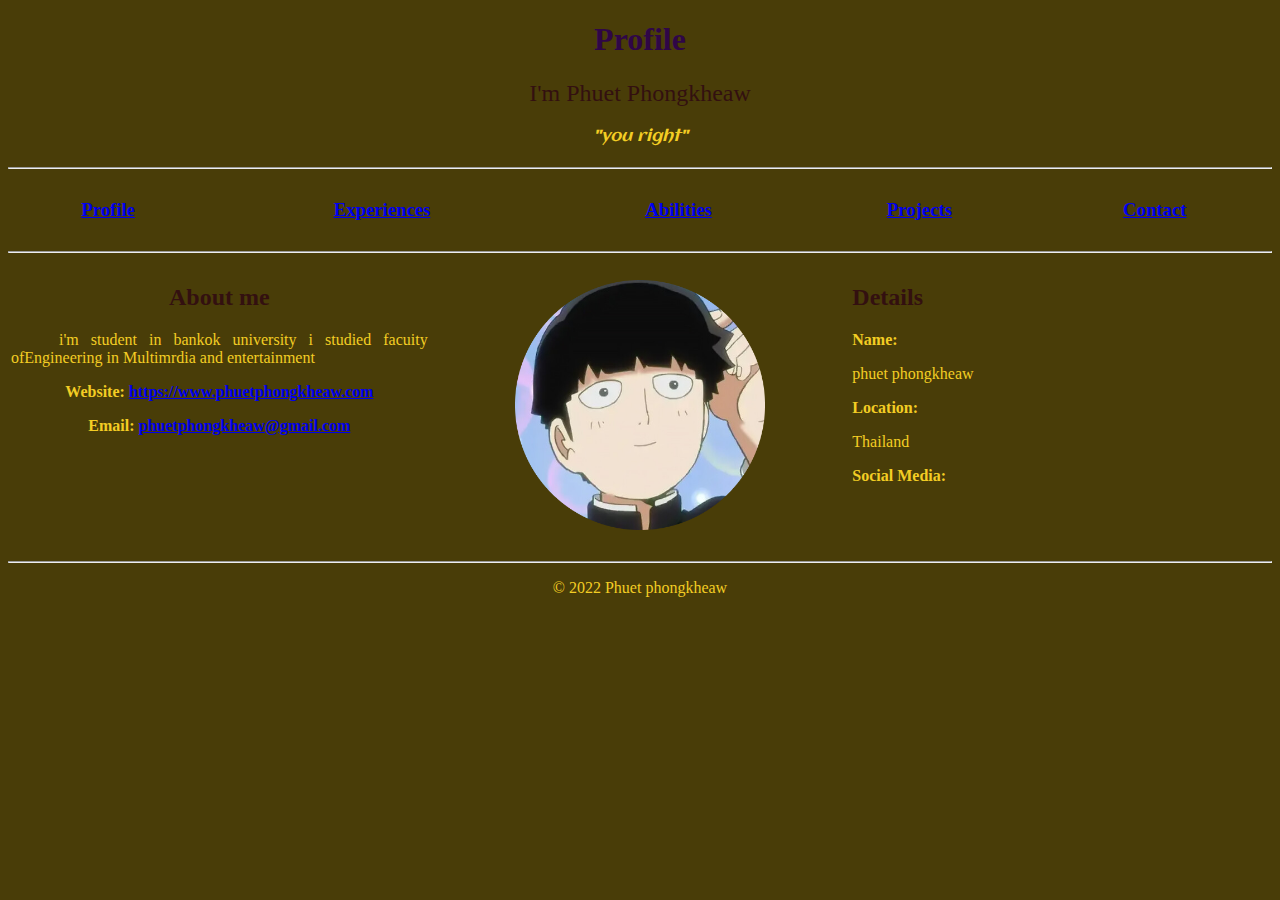
<file: index.html>
<!DOCTYPE html>
<html>

<head>
    <link rel="stylesheet" href="style.css">
    <meta charset="utf-8">
    <title>Phuet Profile Site</title>
    <link href='https://fonts.googleapis.com/css?family=Aclonica'rel='stylesheet'>
    <!--line 7,18: Exeternal Resource Link  
        font-family Ref:https://www.w3schools.com/whatis/tryit.asp?font=Aclonica -->
</head>

<body>
    <!-- Header -->
    <!-- Ref:https://developer.mozilla.org/en-US/docs/Web/CSS/font-family-->
    <h1 style="text-align: center; font-family: cursive;">Profile</h1>
    <h2 style="text-align: center; font-family: cursive; font-weight:normal">
        I'm Phuet Phongkheaw</h2>  
    <h4 style="text-align: center; font-family: Aclonica ; font-weight:normal"><i>
        "you right"</i></h4>    
    <hr>
    <!-- Menu -->
    <table style="width:100%; text-align: center">
        <tr>
            <td>
                <h3><a href="index.html">Profile</a></h3>
            </td>
            <td>
                <h3><a href="experiences.html">Experiences</a></h3>
            </td>
            <td>
                <h3><a href="abilities.html">Abilities</a></h3>
            </td>
            <td>
                <h3><a href="projects.html">Projects</a></h3>
            </td>
            <td>
                <h3><a href="contact.html">Contact</a></h3>
            </td>
        </tr>
    </table>  
    <hr>
    <table>
        <tr>
            <th style="width: 33.33%; vertical-align: top;"><h2 >About me</h2>
                <p style="font-weight:normal; text-align: justify;">&nbsp;&nbsp;&nbsp;
                    i'm student in bankok university i studied facuity ofEngineering in Multimrdia and entertainment
                </p>
                <p>Website: <a href="https://www.youtube.com/watch?v=P2y-C4sQfCc/">https://www.phuetphongkheaw.com</a></p>
                <p>Email: <a href="mailto: phuetphongkheaw@gmail.com">phuetphongkheaw@gmail.com</a></p>
            </th>
            <th style="width: 33.33%; vertical-align: top;">
                <!--Crop Circle Image: https://crop-circle.imageonline.co/-->
                <p><img src="[data-uri]" alt="phuet phongkheaw" style="width: 60%;"></p>
                </th>
                <th style="width: 33.33%; vertical-align: top; text-align: left;"><h2>Details</h2>
                <p>Name:</p>
                    <p style="font-weight:normal;">phuet phongkheaw</p>
                <p>Location:</p>
                    <p style="font-weight:normal;">Thailand</p>
                    <p>Social Media:</p>
                    <!--Reference Social Media Icons-->
                    <link rel="stylesheet" href="https://cdnjs.cloudflare.com/ajax/libs/font-awesome/4.7.0/css/font-awesome.min.css">    
                    <!--Icons Class Reference: https://www.w3schools.com/icons/icons_reference.asp-->
                  
            </th>
        </tr>
    </table>
    <hr>
    <p style="text-align: center;">© 2022 Phuet phongkheaw</p>
</body>
</html>
</file>
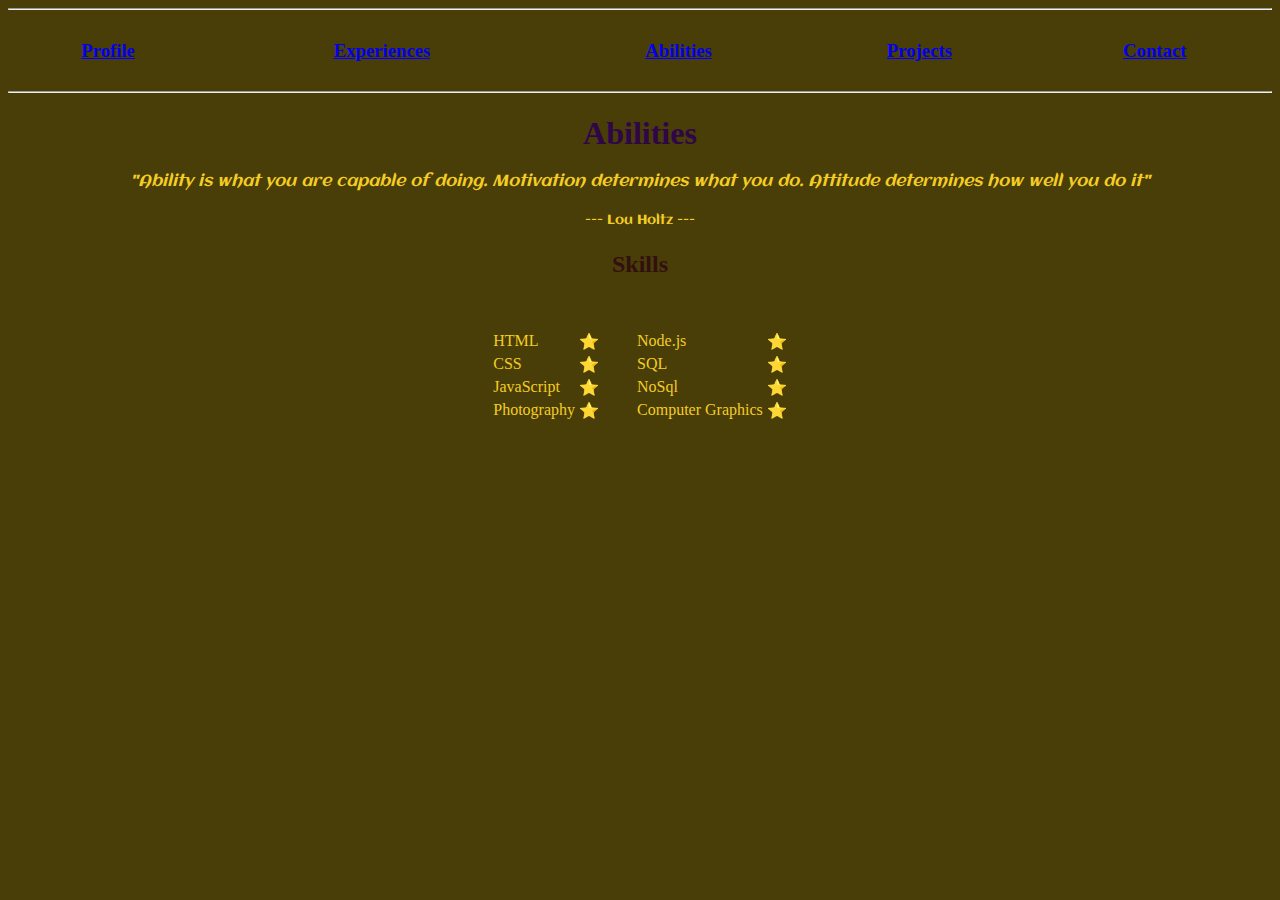
<file: abilities.html>
<!DOCTYPE html>
<html lang="en">

<head>
    <link rel="stylesheet" href="style.css">
    <meta charset="UTF-8">
    <title>Abhisit's Abilities</title>
</head>

<body>
    <!-- Menu -->
    <hr>
    <table style="width:100%; text-align: center">
        <tr>
            <td>
                <h3><a href="index.html">Profile</a></h3>
            </td>
            <td>
                <h3><a href="experiences.html">Experiences</a></h3>
            </td>
            <td>
                <h3><a href="abilities.html">Abilities</a></h3>
            </td>
            <td>
                <h3><a href="projects.html">Projects</a></h3>
            </td>
            <td>
                <h3><a href="contact.html">Contact</a></h3>
            </td>
        </tr>
    </table> 
    <hr> 
    <h1 style="text-align: center; font-family: cursive;">Abilities</h1> 
    <!-- Reference: Aclonica Font -->
    <link href='https://fonts.googleapis.com/css?family=Aclonica'rel='stylesheet'> 
    <h4 style="text-align: center; font-family: Aclonica; font-weight:normal"><i>
        "Ability is what you are capable of doing. Motivation determines what you do. 
        Attitude determines how well you do it"</i></h4>
    <h5 style="text-align: center; font-family: Aclonica; font-weight:normal">
            --- Lou Holtz ---</h5>
    <h2 style="text-align: center;">Skills</h2> 
    <table style="margin-left: auto; margin-right: auto" cellspacing="30"> <!--- border="1">-->
        <tr>
            <td>
                <table>
                    <tr>
                        <td>HTML</td>
                        <!--Emoji Windows: WIN+. or WIN+; | MAC: ^+Command+space-->
                        <td>⭐</td>
                    </tr>
                    <tr>
                        <td>CSS</td>
                        <td>⭐</td>
                    </tr>
                    <tr>
                        <td>JavaScript</td>
                        <td>⭐</td>
                    </tr>      
                    <tr>
                        <td>Photography</td>
                        <td>⭐</td>
                    </tr>    
                </table>               
            </td>
            <td>
                <table>
                    <tr>
                        <td>Node.js</td>
                        <td>⭐</td>
                    </tr>
                    <tr>
                        <td>SQL</td>
                        <td>⭐</td>
                    </tr>
                    <tr>
                        <td>NoSql</td>
                        <td>⭐</td>
                    </tr>      
                    <tr>
                        <td>Computer Graphics</td>
                        <td>⭐</td>
                    </tr>    
                </table>   
            </td>
        </tr>
    </table>
</body>

</html>
</file>
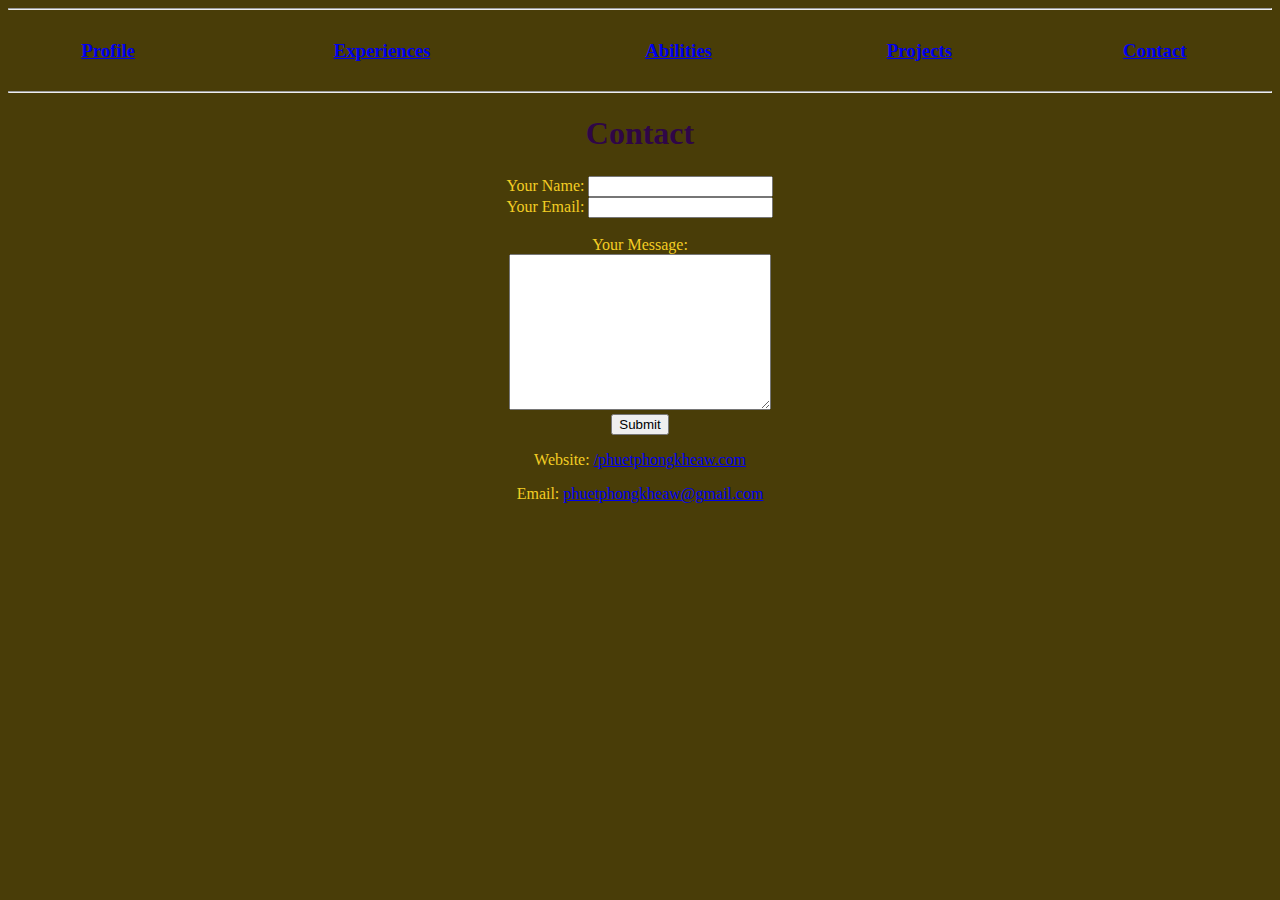
<file: contact.html>
<!DOCTYPE html>
<html lang="en">

<head>
    <link rel="stylesheet" href="style.css">
    <meta charset="UTF-8">
    <title>Phuet's Contact</title>
</head>

<body>
    <!-- Menu -->
    <hr>
    <table style="width:100%; text-align: center">
        <tr>
            <td>
                <h3><a href="index.html">Profile</a></h3>
            </td>
            <td>
                <h3><a href="experiences.html">Experiences</a></h3>
            </td>
            <td>
                <h3><a href="abilities.html">Abilities</a></h3>
            </td>
            <td>
                <h3><a href="projects.html">Projects</a></h3>
            </td>
            <td>
                <h3><a href="contact.html">Contact</a></h3>
            </td>
        </tr>
    </table>
    <hr>
    <h1 style="text-align: center; font-family: cursive;">Contact</h1>
    <table style="width:100%; text-align: center">
        <tr>
            <td>
                <!-- Form: https://developer.mozilla.org/en-US/docs/Web/HTML/Element#forms -->
                <form action="mailto:abhisit_u@bu.ac.th" method="POST" enctype="text/plain">
                    <label for="yourName">Your Name:</label>
                    <input type="text" id="yourName" name="yourName" value="">
                    <br>
                    <label for="yourEmail">Your Email:</label>
                    <input type="email" id="yourEmail" name="yourEmail" value="">
                    <br>
                    <br />
                    <label for="yourMessage">Your Message:</label>
                    <br>
                    <textarea id="yourMessage" name="yourMessage" cols="30" rows="10"></textarea>
                    <br>
                    <input type="submit" name="">
                </form>

                <!--Reference Social Media Icons of Awesome 4-->
                <link rel="stylesheet"
                    href="https://cdnjs.cloudflare.com/ajax/libs/font-awesome/4.7.0/css/font-awesome.min.css">
               
                </p>
                <p>Website: <a href="https://www.youtube.com/watch?v=P2y-C4sQfCc">/phuetphongkheaw.com</a></p>
                <p>Email: <a href="mailto:abhisit_u@bu.ac.th">phuetphongkheaw@gmail.com</a></p>
        </tr>
    </table>
</body>

</html>
</file>
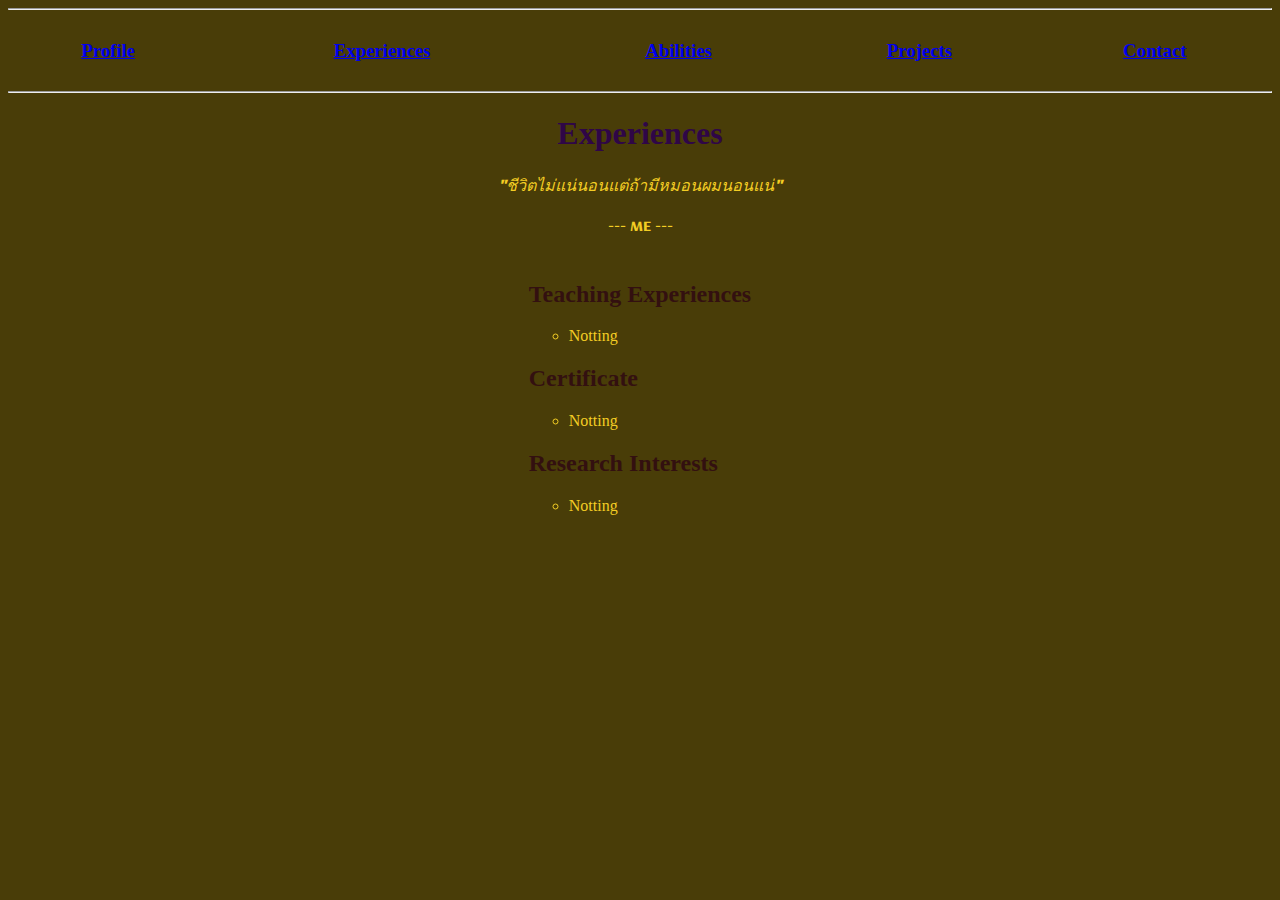
<file: experiences.html>
<!DOCTYPE html>
<head>
    <link rel="stylesheet" href="style.css">
    <meta charset="UTF-8">
    <title>Phuet's Experiences</title>
</head>
<body>
    <!-- Menu -->
    <hr>
    <table style="width:100%; text-align: center">
        <tr>
            <td>
                <h3><a href="index.html">Profile</a></h3>
            </td>
            <td>
                <h3><a href="experiences.html">Experiences</a></h3>
            </td>
            <td>
                <h3><a href="abilities.html">Abilities</a></h3>
            </td>
            <td>
                <h3><a href="projects.html">Projects</a></h3>
            </td>
            <td>
                <h3><a href="contact.html">Contact</a></h3>
            </td>
        </tr>
    </table> 
    <hr> 
    <h1 style="text-align: center; font-family: cursive;">Experiences</h1> 
    <!-- Reference: Aclonica Font -->
    <link href='https://fonts.googleapis.com/css?family=Aclonica'rel='stylesheet'> 
    <h4 style="text-align: center; font-family: Aclonica; font-weight:normal"><i>
        "ชีวิตไม่แน่นอนแต่ถ้ามีหมอนผมนอนแน่"</i></h4>
        <h5 style="text-align: center; font-family: Aclonica; font-weight:normal">
            --- ME ---</h5> 
    <table style="margin-left: auto; margin-right: auto">
        <tbody>
            <tr>
              <td>
                <h2>Teaching Experiences</h2>
                <ul type="circle">
                    <li>Notting</li>
                    
                </ul>
                <h2>Certificate</h2>
                <ul type="circle">
                    <li>Notting</li>
                   
                </ul>
                <h2>Research Interests</h2>
                <ul type="circle">
                    <li>Notting</li>
                </ul>
              </td>
            </tr>
          </tbody>
        </table>


    
</body>
</html>
</file>
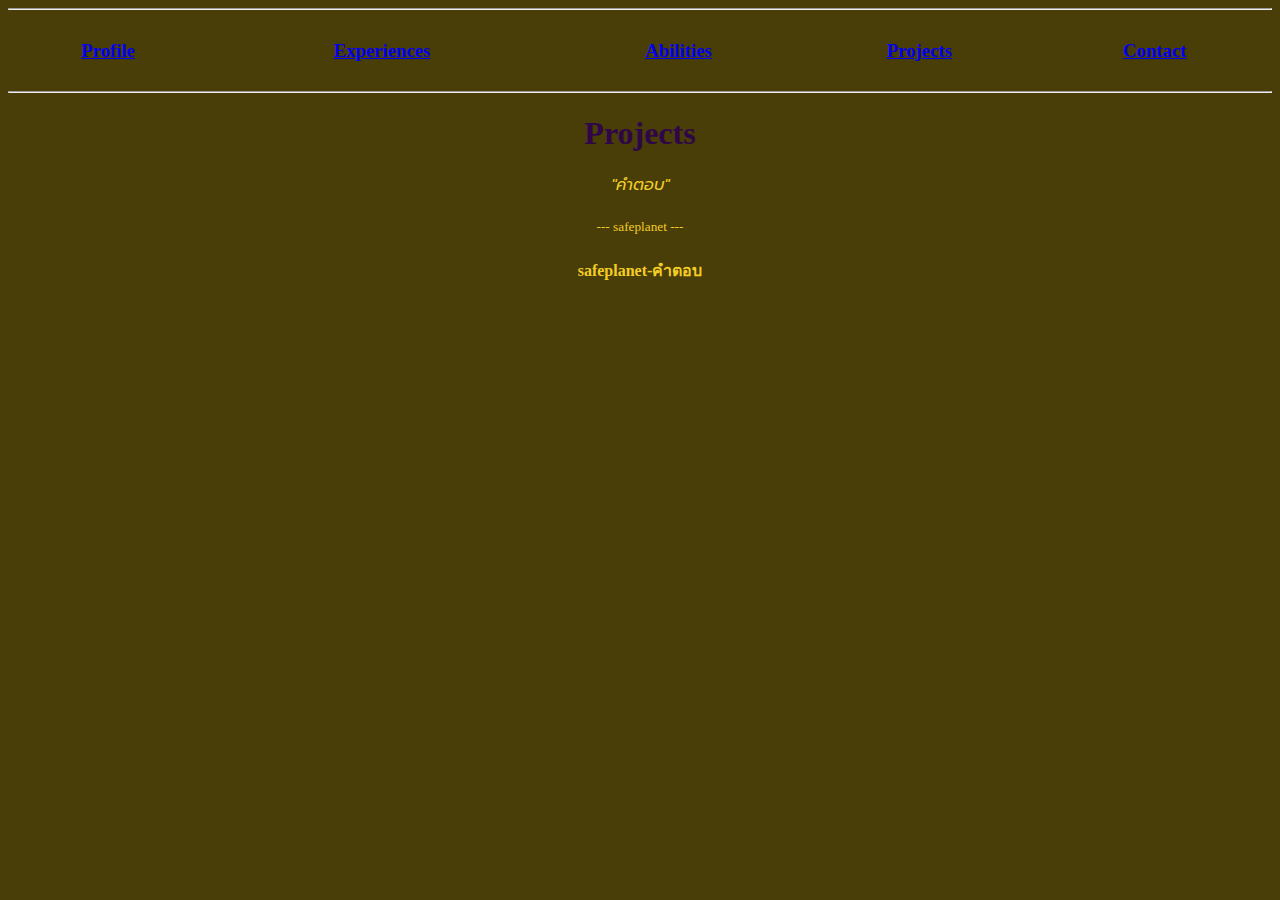
<file: projects.html>
<!DOCTYPE html>
<html lang="en">
<head>
    <link rel="stylesheet" href="style.css">
    <meta charset="UTF-8">
    <title>Profile - phuet phongkheaw</title>
</head>
<body>
    <!-- Menu -->
    <hr>
    <table style="width:100%; text-align: center">
        <tr>
            <td>
                <h3><a href="index.html">Profile</a></h3>
            </td>
            <td>
                <h3><a href="experiences.html">Experiences</a></h3>
            </td>
            <td>
                <h3><a href="abilities.html">Abilities</a></h3>
            </td>
            <td>
                <h3><a href="projects.html">Projects</a></h3>
            </td>
            <td>
                <h3><a href="contact.html">Contact</a></h3>
            </td>
        </tr>
    </table> 
    <hr> 
    <h1 style="text-align: center; font-family: cursive;">Projects</h1> 
    <!-- Reference: Aclonica Font -->
    <link href='https://fonts.googleapis.com/css?family=Prompt'rel='stylesheet'> 
    <h4 style="text-align: center; font-family: Prompt; font-weight:normal"><i>
        "คำตอบ"</i></h4>
        <h5 style="text-align: center; font-family: Aclonica; font-weight:normal">
            --- safeplanet ---</h5>   
 
        <p style="text-align: center;">
        <b>safeplanet-คำตอบ</b></p>
            
        <!-- YouTube Embeded Link: https://youtu.be/603Hc7ycIS0--> 
        <p style="text-align: center;"><iframe width="560" height="315"  
            src="https://www.youtube.com/watch?v=P2y-C4sQfCc" 
            title="YouTube video player" frameborder="0" 
            allow="accelerometer; autoplay; clipboard-write; encrypted-media; 
            gyroscope; picture-in-picture" allowfullscreen></iframe></p>
</body>
</html>
</file>
<file: style.css>
body {
    background-color: #493d08;
    color: rgb(243, 205, 36);
}
.table-menu1 td :link{
    color: #ff6d6d(255, 142, 142);
}
.table-menu1 td :hover{
    background-color: #8970e3;
    color: #ff6df3(255, 159, 159);
    
}

.table-menu1 {
    background-color:#6163f0;
}
h2{
    color: rgb(51, 16, 16);
}
h1{
    color: rgb(47, 6, 71);
}
</file>
